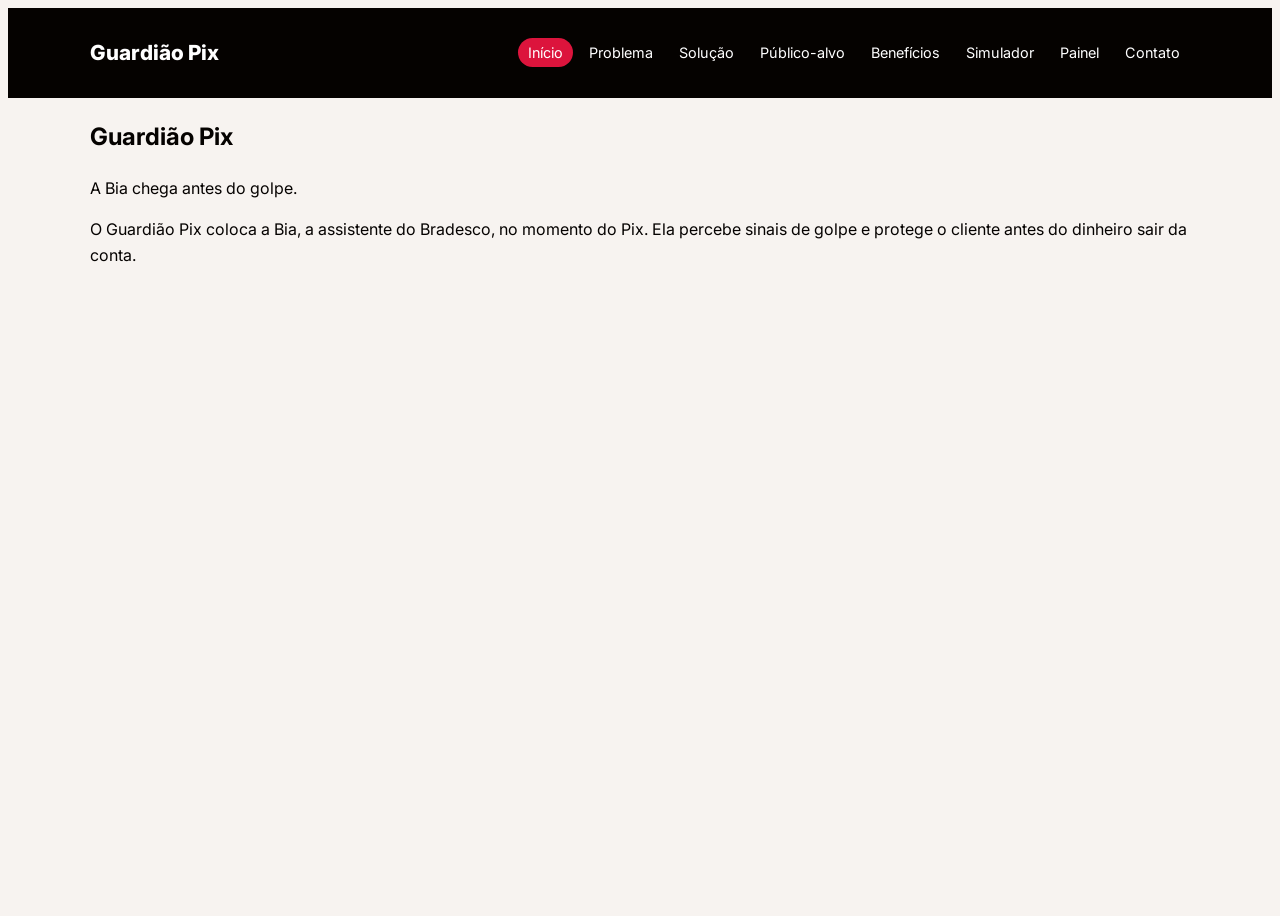
<file: index.html>
<!DOCTYPE html>
<html lang="pt-BR">

<head>
    <meta charset="UTF-8">
    <meta name="viewport" content="width=device-width, initial-scale=1.0">
    <title>Guardião Pix</title>

    <!-- Google Fonts -->
    <link href="https://fonts.googleapis.com/css2?family=Inter:wght@400;600;800&display=swap" rel="stylesheet">

    <link rel="stylesheet" href="src/css/style.css">
</head>

<body>


    <header class="cabecalho">
        <div class="container">
            <a href="index.html" class="marca"> Guardião Pix</a>

            <nav class="menu">
                <ul>
                    <li><a href="index.html" class="menu-link menu-link-ativo">Início</a></li>
                    <li><a href="src/pages/problema.html" class="menu-link">Problema</a></li>
                    <li><a href="src/pages/solucao.html" class="menu-link">Solução</a></li>
                    <li><a href="src/pages/publico_alvo.html" class="menu-link">Público-alvo</a></li>
                    <li><a href="src/pages/beneficios.html" class="menu-link">Benefícios</a></li>
                    <li><a href="src/pages/simulador.html" class="menu-link">Simulador</a></li>
                    <li><a href="src/pages/painel.html" class="menu-link">Painel</a></li>
                    <li><a href="src/pages/contato.html" class="menu-link">Contato</a></li>
                </ul>
            </nav>
        </div>
    </header>

    <main>
        <section class="inicio">
            <div class="container">
                <h1>Guardião Pix</span></h1>
                <p class="subtitulo">A Bia chega antes do golpe.</p>
                <p id="saudacao"></p>
                <p>
                    O Guardião Pix coloca a Bia, a assistente do Bradesco, no momento do Pix.
                    Ela percebe sinais de golpe e protege o cliente antes do dinheiro sair da conta.
                </p>
            </div>
        </section>
    </main>

</html>
</file>
<file: src/css/style.css>
body {
    font-family: "Inter", Arial, sans-serif;
    background: #f7f3f0;
    color: #050200;
    line-height: 1.6;
    min-height: 100vh;
    display: flex;
    flex-direction: column;
}

main {
    flex: 1;
}

.container {
    width: 90%;
    max-width: 1100px;
    margin: 0 auto;
}

h2 {
    font-size: 1.8rem;
    margin-bottom: 20px;
}

p {
    margin-bottom: 12px;
}


.cabecalho {
    background: #050200;
    padding: 16px 0;
}

.cabecalho .container {
    display: flex;
    justify-content: space-between;
    align-items: center;
    flex-wrap: wrap;
    gap: 10px;
}

.marca {
    color: white;
    font-size: 1.3rem;
    font-weight: 800;
    text-decoration: none;
}

.menu ul {
    display: flex;
    flex-wrap: wrap;
    gap: 6px;
    list-style: none;
}

.menu-link {
    color: white;
    text-decoration: none;
    font-size: 0.9rem;
    padding: 6px 10px;
    border-radius: 20px;
}

.menu-link:hover,
.menu-link-ativo {
    background: crimson;
}
</file>
